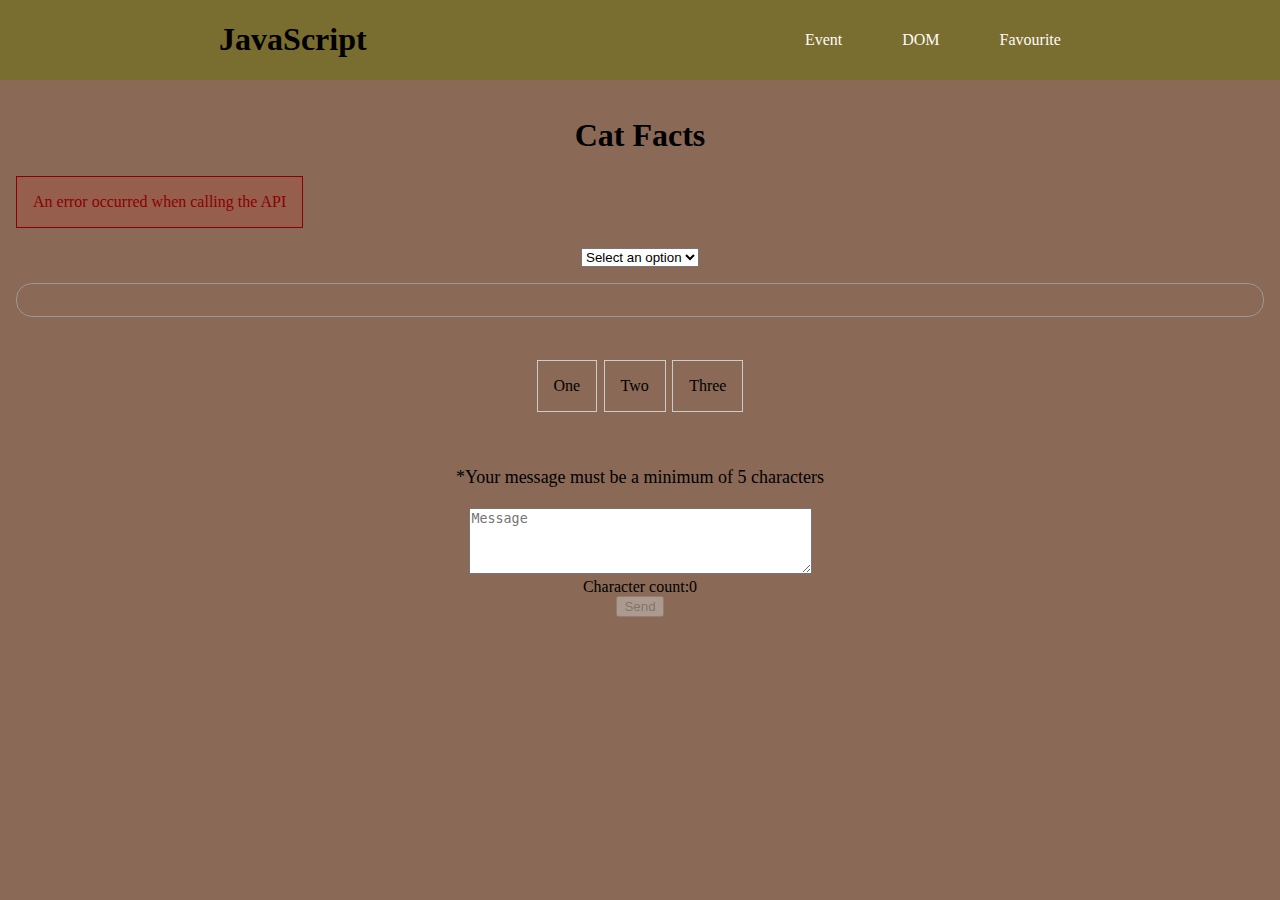
<file: beginning-js/index.html>
<!DOCTYPE html>
<html lang="en">
<head>
    <meta charset="UTF-8">
    <meta http-equiv="X-UA-Compatible" content="IE=edge">
    <meta name="viewport" content="width=device-width, initial-scale=1.0">
    <link href='CSS/style.css' rel='stylesheet'/>
    <title>Beginning JS</title>
</head>
<body>
    <header>
        <div class="header-container">
          <h1>JavaScript</h1>
         <nav>
            <a href="index.html">Event</a>   
            <a href="DOM_Js.html">DOM</a>
            <a href="search-game.html">Favourite</a>
         </nav>
        </div>
    </header>
    <main>
        <h1>Cat Facts</h1>

        <div class="results">
            <div class="loader"></div>
        </div>

        <select>
            <option value="">Select an option</option>
            <option value="5">5</option>
            <option value="10">10</option>
            <option value="30">30</option>
            <option value="100">100</option>
        </select>

        <div class="circles"></div>

        <div class="div-container">  
          <div data-content="first content">One</div>
          <div data-content="second content">Two</div>
          <div data-content="third content">Three</div>
        </div>

        <div class="display"></div>

        <div class="container">
            <form>
                <p>*Your message must be a minimum of 5 characters</p>
    
                <textarea placeholder="Message"
                cols="40" rows="4"></textarea>
                
    
                <div class="character-count">Character count:<span>0</span></div>
    
                <div>
                    <button class="sumitButton" type="submit" disabled>Send</button>
                </div>
    
            </form>
        </div>
    </main>

    <script src="js/events/events.js" type="module"></script>
</body>
</html>
</file>
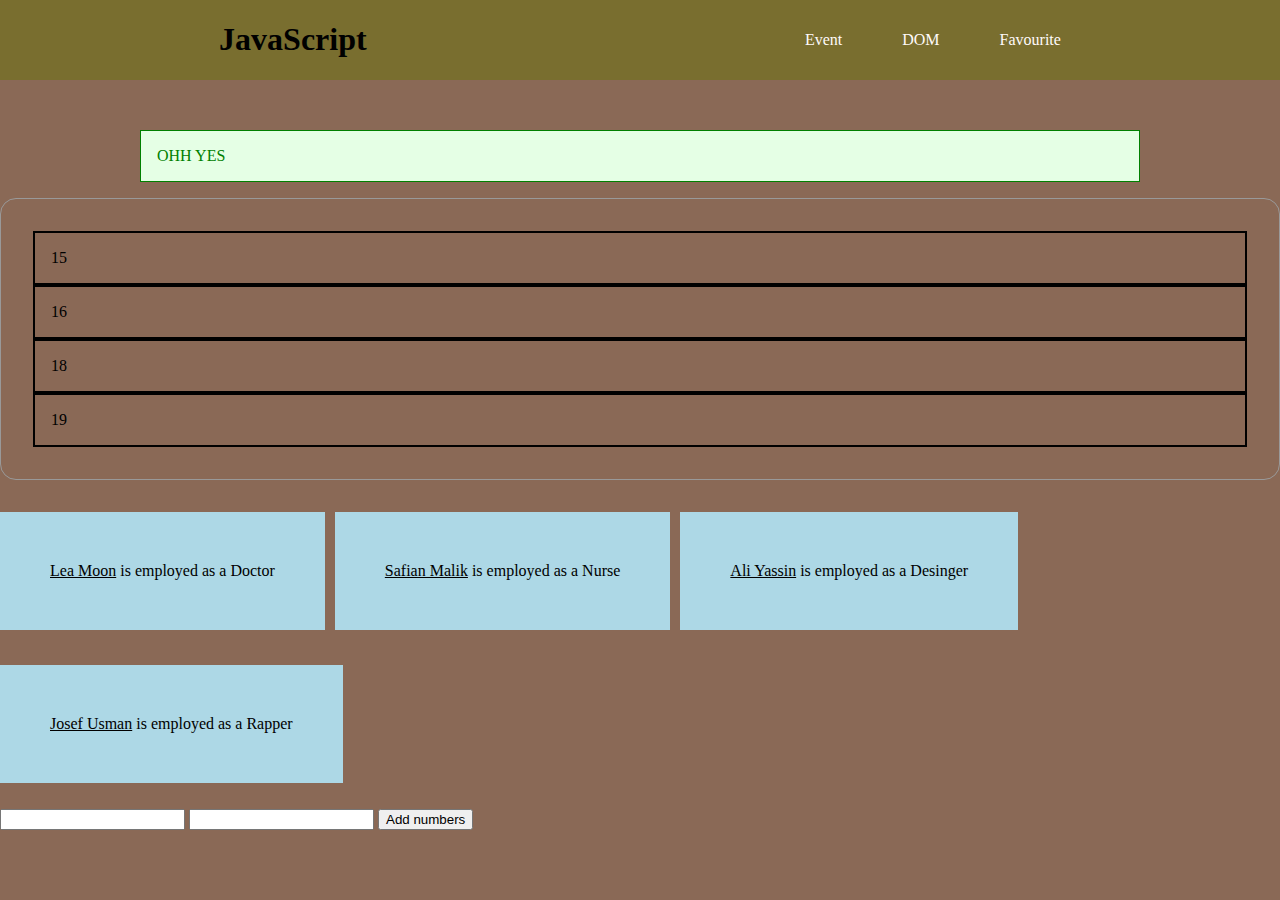
<file: beginning-js/DOM_Js.html>
<!DOCTYPE html>
<html lang="en">
<head>
    <meta charset="UTF-8">
    <meta http-equiv="X-UA-Compatible" content="IE=edge">
    <meta name="viewport" content="width=device-width, initial-scale=1.0">
    <title>Beginning JS</title>
    <link href='CSS/style.css' rel='stylesheet'/>
</head>
<body>
    <header>
        <div class="header-container">
          <h1>JavaScript</h1>
         <nav>
            <a href="index.html">Event</a>
            <a href="DOM_Js.html">DOM</a>
            <a href="search-game.html">Favourite</a>
         </nav>
        </div>
    </header>

    <div class="container2">
        <div class="message-container"></div>
    </div>

    <div class="content">
        <div class="one" data-price="15">15</div>
        <div class="one" data-price="16">16</div>
        <div class="one" data-price="18">18</div>
        <div class="one" data-price="19">19</div>
        </div>
    <div class="people"></div>
    <input type="number" id="firstNum">
    <input type="number" id="secondNum">
    <button class="add-button">Add numbers</button>
    <div class="total"></div>
    <script src="js/DOM/DOM-Manipulation.js"></script>
</body>
</html>
</file>
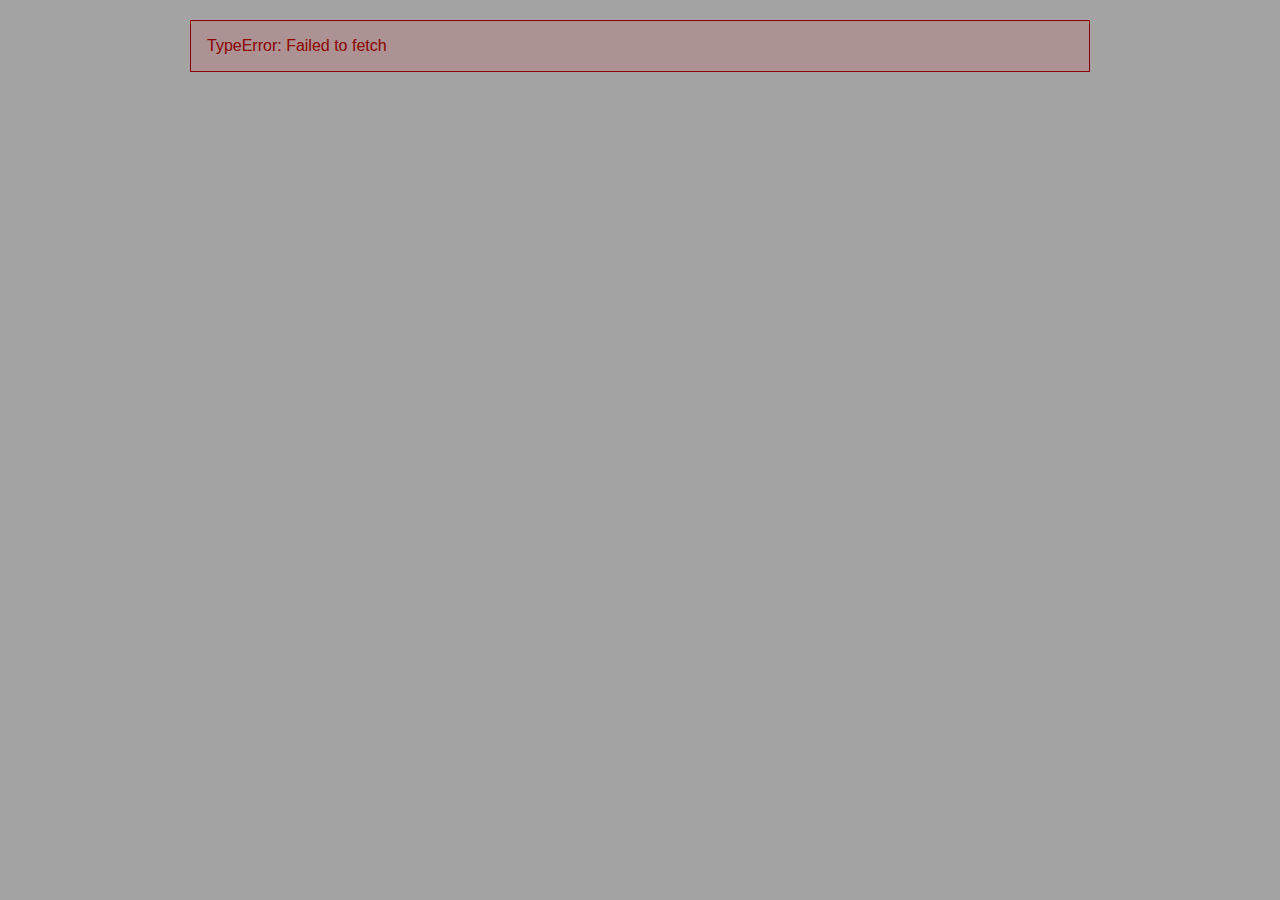
<file: beginning-js/Favourites.html>
<!DOCTYPE html>
<html lang="en">
    <head>
        <meta charset="UTF-8" />
        <meta name="viewport" content="width=device-width, initial-scale=1.0" />
        <title>Favourites</title>
        <link href="https://cdnjs.cloudflare.com/ajax/libs/font-awesome/5.14.0/css/all.min.css" rel="stylesheet" />
        <link href="CSS/game.css" rel="stylesheet" />
    </head>
    <body>
        <div class="container">
            <div class="menu"><a href="search-game.html">Home</a> | <a href="favourites.html" class="active">Favourites</a></div>
            <h1>Favourites</h1>
            <div class="product-container"></div>
        </div>
        <script src="js/API/favourites.js" type="module"></script>
    </body>
</html>
</file>
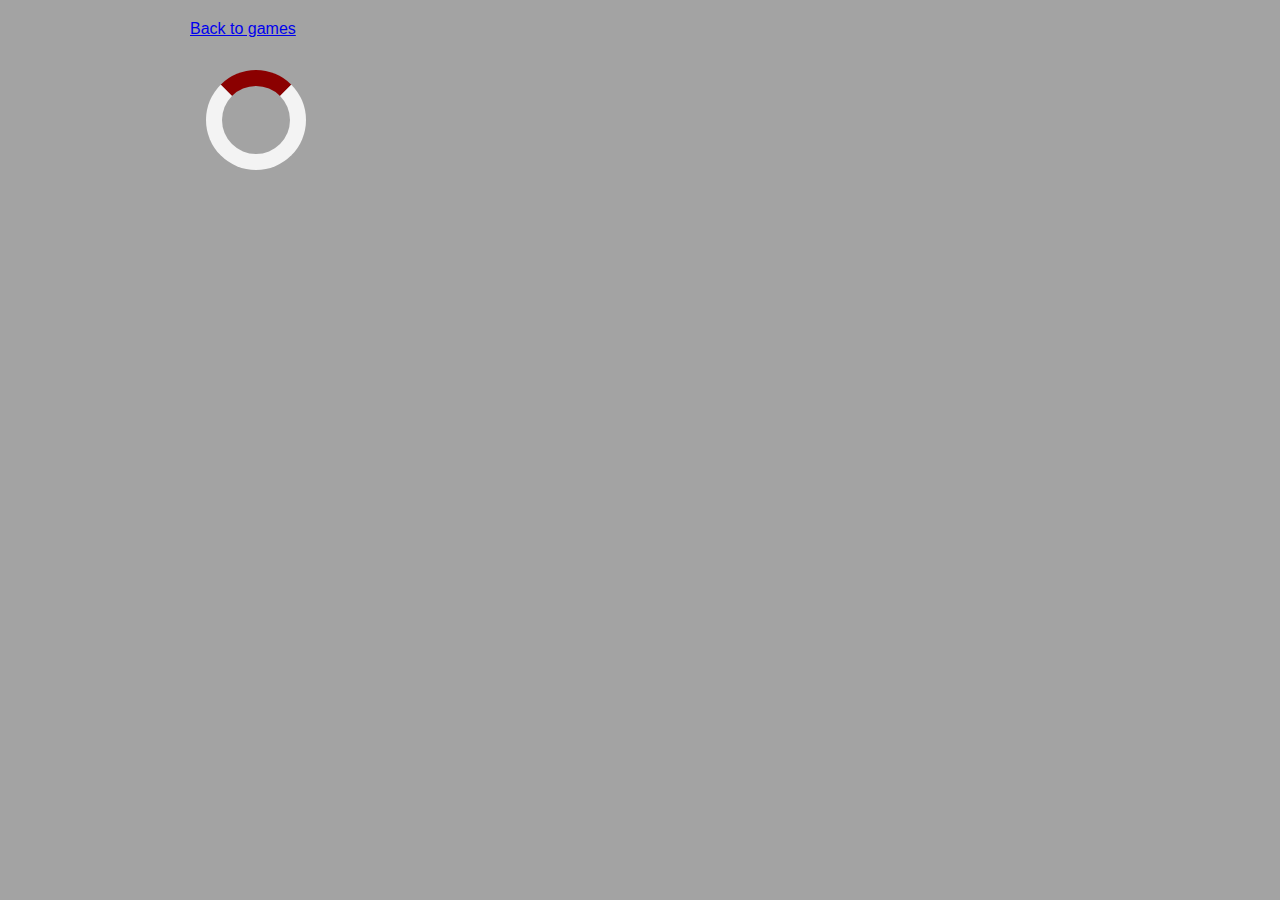
<file: beginning-js/Game-details.html>
<!DOCTYPE html>
<html lang="en">
<head>
    <meta charset="UTF-8">
    <meta http-equiv="X-UA-Compatible" content="IE=edge">
    <meta name="viewport" content="width=device-width, initial-scale=1.0">
    <link href='CSS/game.css' rel='stylesheet'/>
    <title>Texting for JavaScript</title>
</head>
<body>
    <main > 
        <a href="search-game.html">Back to games</a>
        <div class="game-details">
            <div class="loader"></div>
        </div>        
        
    </main>

    <script src="js\API\detail.js" type="module"></script>
</body>
</html>
</file>
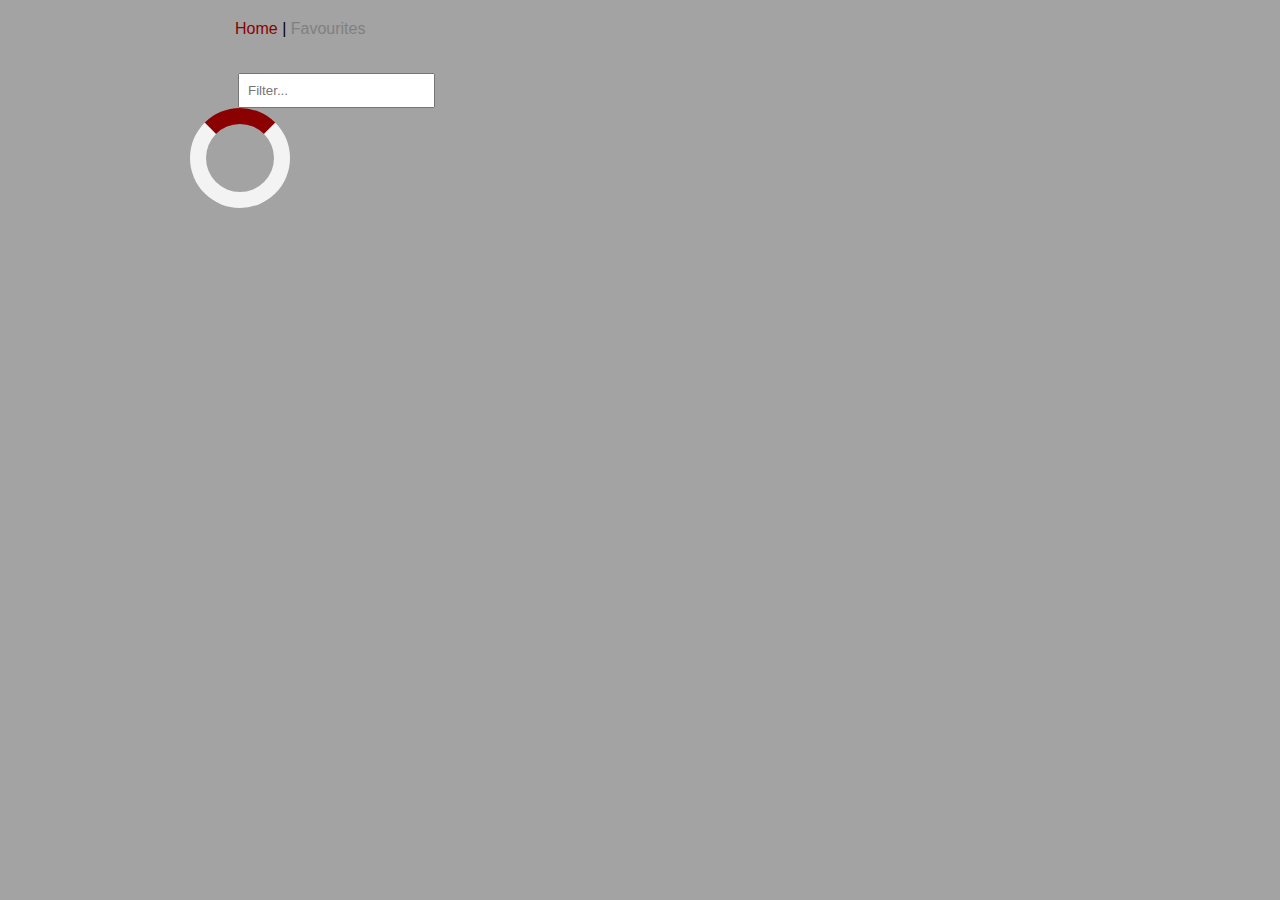
<file: beginning-js/search-game.html>
<!DOCTYPE html>
<html lang="en">
<head>
    <meta charset="UTF-8">
    <meta http-equiv="X-UA-Compatible" content="IE=edge">
    <meta name="viewport" content="width=device-width, initial-scale=1.0">
    <link href='CSS/game.css' rel='stylesheet'/>
    <link href="https://cdnjs.cloudflare.com/ajax/libs/font-awesome/5.14.0/css/all.min.css" rel="stylesheet" />
    <title>search Games from API call with JS</title>
</head>
<body>
    <div class="menu"><a href="search-game.html" class="active">Home</a> | <a href="Favourites.html">Favourites</a></div>
    <input class="search" placeholder="Filter..." />
    <div class="product-container">
        <div class="loader"></div>
    </div>
    <script src="js/API/filterAPIcall.js" type="module"></script>
</body>
</html>
</file>
<file: beginning-js/CSS/style.css>
body {
    margin: 0;
    transition: all 0.5s;
    background-color:#8a6956;
}

body.scrolled {
    background: #cdcdcd;
}

main {
    text-align: center;
    padding: 1em;
}

p {
    font-size: 18px;
    line-height: 1.4;
}

.content {
    margin-bottom: 2rem;
    border: 1px solid #999;
    padding: 2rem;
    margin-top: 1rem;
    border-radius: 1rem;
}

.people {
    display: flex;
    flex-wrap: wrap;
    height: auto;
    gap: 10px
}

.person {
    background-color: lightblue;
    padding: 50px;
    margin-bottom: 2%;
}

.name {
    text-decoration: underline;
}

.Interval {
    display: flex;
    flex-wrap: wrap;
}

.item {
    border-radius: 100%;
    border: 1px solid grey;
    margin: .5rem;
    height: 50px;
    width: 50px;
    justify-content: center;
    align-items: center;
    display: flex;
}

.cicrel {
    box-shadow: 2px 4px 6px rgba(0, 0, 0, 0.4);
    border: 2px solid red;
    border-radius: 100%;
    height: 40px;
    width: 40px;
    background: white;
    margin-left: 50px;
    text-align: center;
    line-height: 40px;
}

.circles {
    border: 1px solid #999;
    display: flex;
    flex-wrap: wrap;
    padding: 1rem;
    margin-top: 1rem;
    border-radius: 1rem;
}

.container {
    display: block;
    padding: 1rem;
    margin-top: 1rem;
    border-radius: 1rem;
    margin-bottom: 2%;
}

.highlight {
    background: #630732;
    color: white;
}

.rotate180 {
    transform: rotate(180deg);
}

header {
    position:sticky;
    top: 0;
    background-color: hsl(51, 44%, 33%);
}

header.scrolled {
    background-color: hsl(0, 0%, 97%);
    height: 75px;
}


.header-container {
    display: flex;
    justify-content: space-around;
    align-items: center;
}

nav {
    display: flex;
    gap: 60px;
    transition: all 0.5s;
    list-style-type: none;  
}

a {
    text-decoration: none;
    color: white;
}

nav.scrolled a {
    color: #000000;
}

.one {
    border: 2px solid rgb(0, 0, 0);
    padding: 1rem;
}

.div-container {
    display: flex;
    margin-top: 40px;
    justify-content:center
}

.div-container  > div {
    display: flex;
    padding: 1rem;
    border: 1px solid #ccc;
    margin: .2rem;
}

.hover {
    background-color: red;
}

.display {
    text-align: center;
}

.loader {
    border: 16px solid #f3f3f3;
    border-top: 16px solid darkred;
    border-radius: 50%;
    width: 100px;
    height: 100px;
    margin-bottom: 20px;
    animation: spin 2s linear infinite;
}

@keyframes spin {
    0% {
        transform: rotate(0deg);
    }
    100% {
        transform: rotate(360deg);
    }
}

.results {
    display: flex;
    flex-wrap: wrap;
    margin-bottom: 20px;
    color: white;
}

.result {
    margin: 1rem;
    padding: 1rem;
    max-width: 200px;
    background: rgb(0, 0, 0);
    border: 1px solid rgb(0, 0, 0);
    border-radius: 1rem;
}

a {
    color: #fffafa;
}


.container2 {
    max-width: 1000px;
    background: white;
    margin: 0 auto;
    margin-top: 50px;
}

.message {
    padding: 1rem;
    border: 1px solid grey;
    color: grey;
}

.success {
    color: green;
    border-color: green;
    background: rgba(0, 255, 0, 0.1);
}

.error {
    color: red;
    border-color: red;
    background: rgba(255, 0, 0, 0.1);
    border: 1px solid darkred;
    padding: 1rem;
    color: darkred;
    background: rgba(255, 0, 0, 0.1);
}

.warning {
    color: orange;
    border-color: orange;
    background: rgba(100, 0, 0, 0.1);
}

.details-title {
    margin-bottom: 0.7em;
}

.details-image {
    margin-bottom: 1em;
    height: 200px;
    width: 200px;
}
</file>
<file: beginning-js/CSS/game.css>
* {
    box-sizing: border-box;
}
body {
    font-family: sans-serif;
    margin: 20px;
    background-color:#a3a3a3;
    max-width: 900px;
    margin: 20px auto;
}

.menu {
    margin: 15px 45px;
}

.menu a {
    color: grey;
    text-decoration: none;
}

.menu a.active {
    color: darkred;
}

.product-container {
    display: flex;
    flex-wrap: wrap;
}


.loader {
    border: 16px solid #f3f3f3;
    border-top: 16px solid darkred;
    border-radius: 50%;
    width: 100px;
    height: 100px;
    margin-bottom: 20px;
    animation: spin 2s linear infinite;
}

@keyframes spin {
    0% {
        transform: rotate(0deg);
    }
    100% {
        transform: rotate(360deg);
    }
}

.product {
    margin: 1rem;
    padding: 1rem;
    background: white;
    border: 1px solid lightgrey;
    border-radius: 1rem;
    min-width: 200px;
    position: relative;
}

.product i {
    position: absolute;
    right: 10px;
    top: 10px;
    font-size: 30px;
}

.product i.fa {
    color: darkred;
}

.message {
    padding: 1rem;
    border: 1px solid grey;
    color: grey;
}

.error {
    color: red;
    border-color: red;
    background: rgba(255, 0, 0, 0.1);
    border: 1px solid darkred;
    padding: 1rem;
    color: darkred;
    background: rgba(255, 0, 0, 0.1);
}

.search {
    margin-left: 3rem;
    padding: 0.5rem;
    margin-top: 20px;
}

.details-title {
    margin-bottom: 0.7em;
}

.details-date {
    margin-bottom: 1em;
    font-style: italic;
    font-weight: bold;
    display: block;
}

/* style for detail page for games */

.game-details {
    padding: 1rem;
    margin-top: 1rem;
}

.details-image2 {
    margin-bottom: 1em;
    height: 250px;
    background-repeat: no-repeat;
}
</file>
